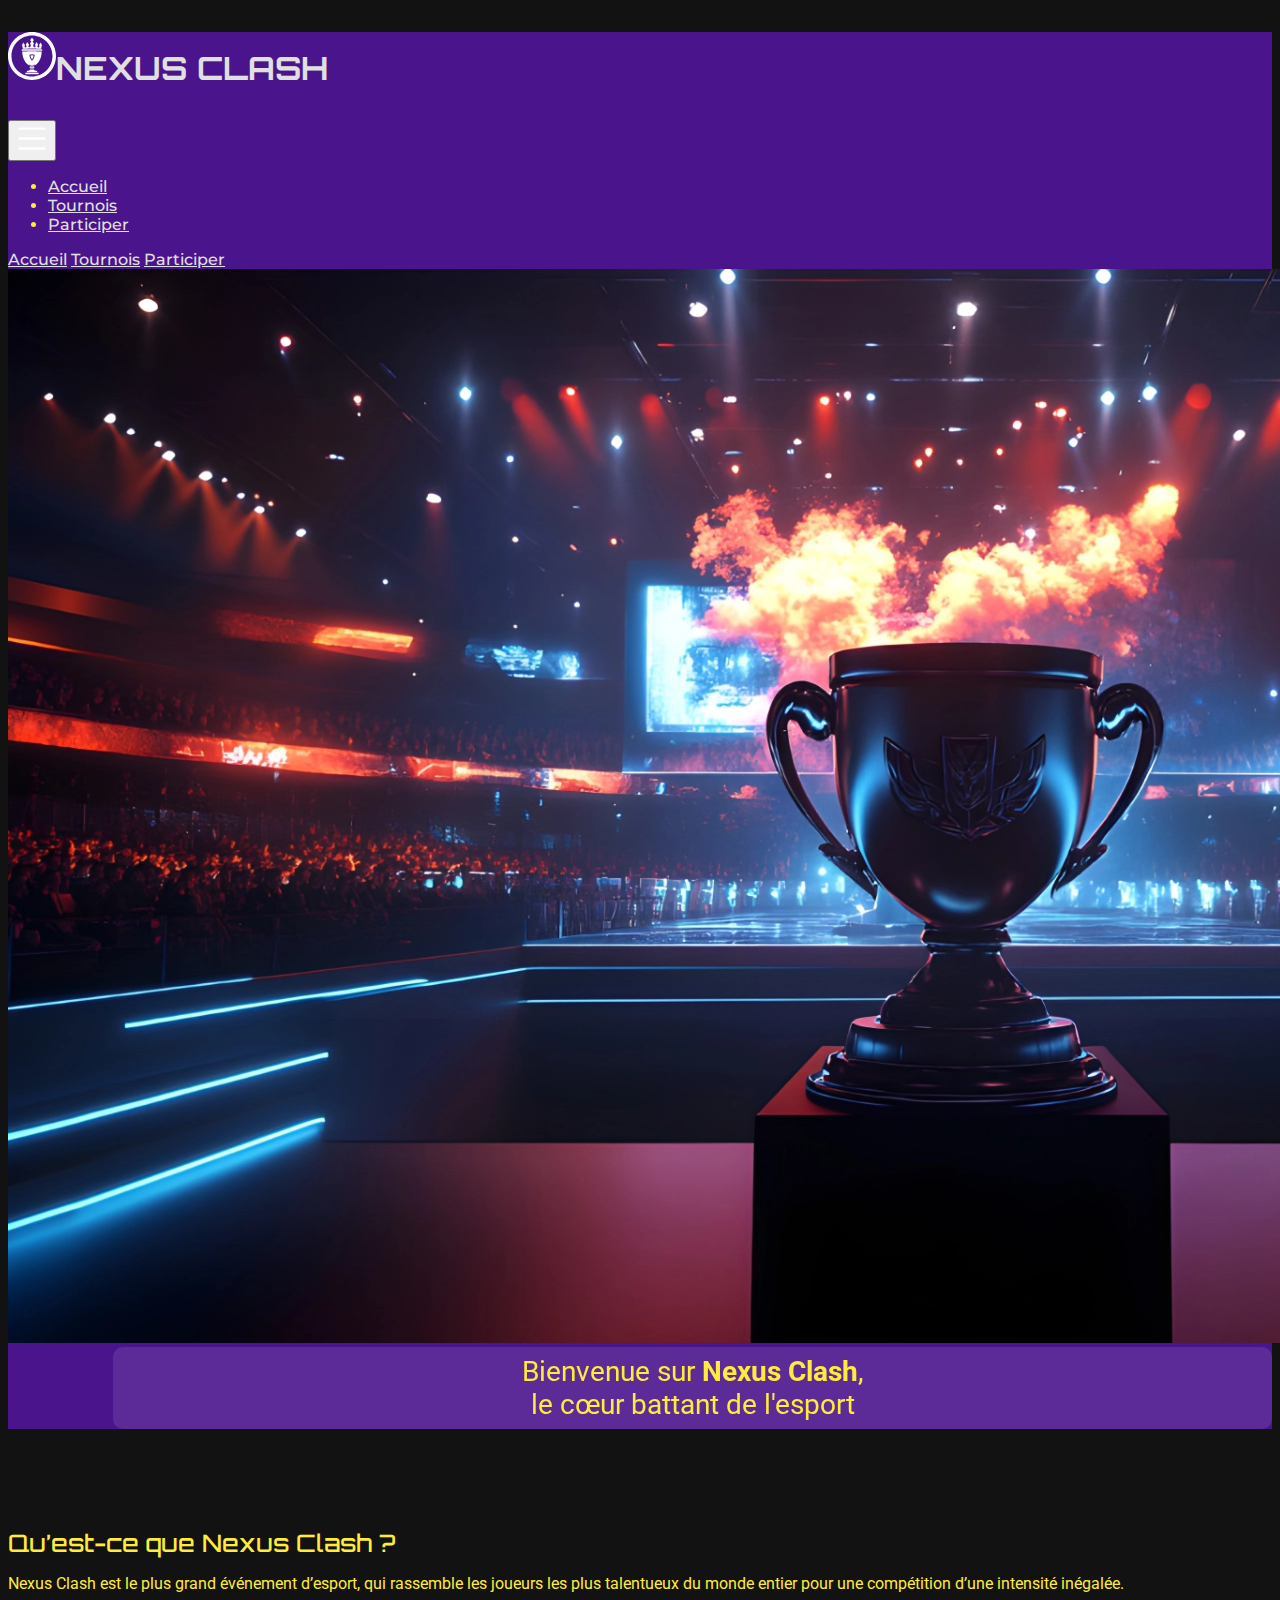
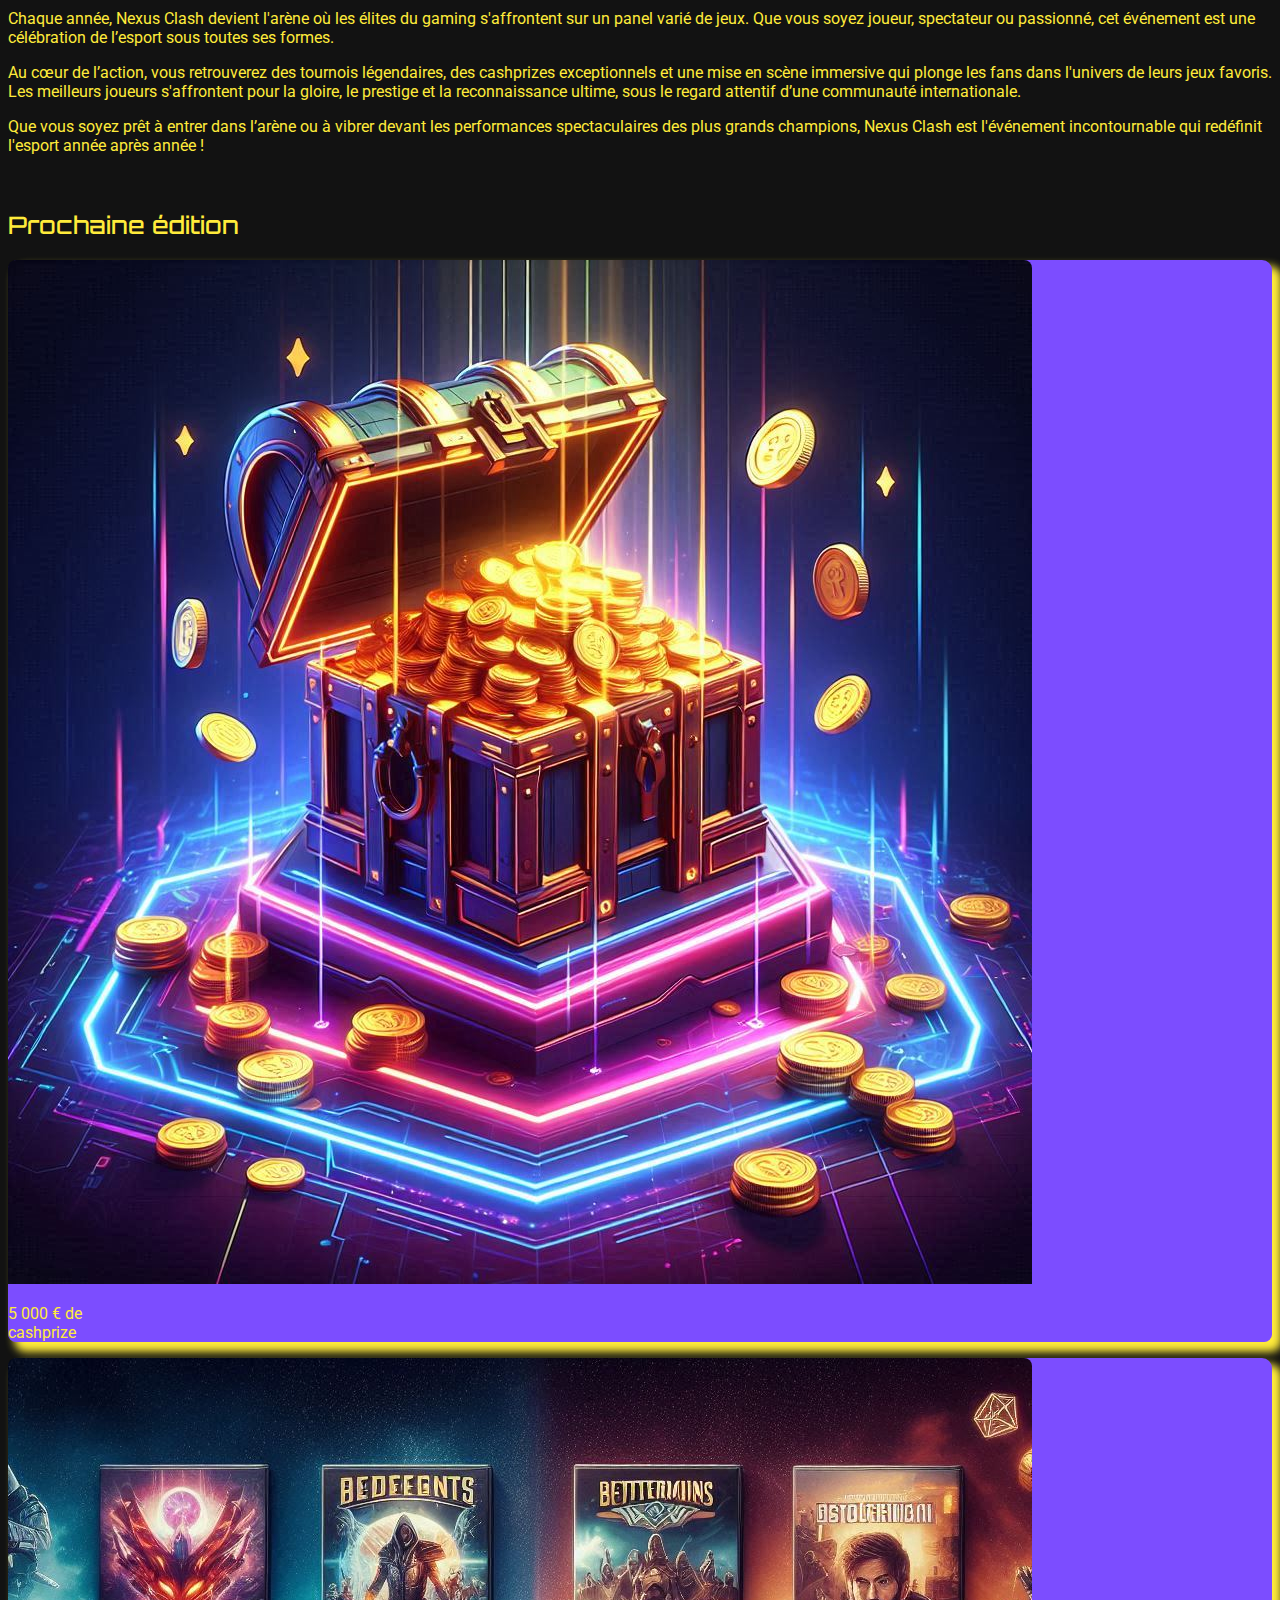
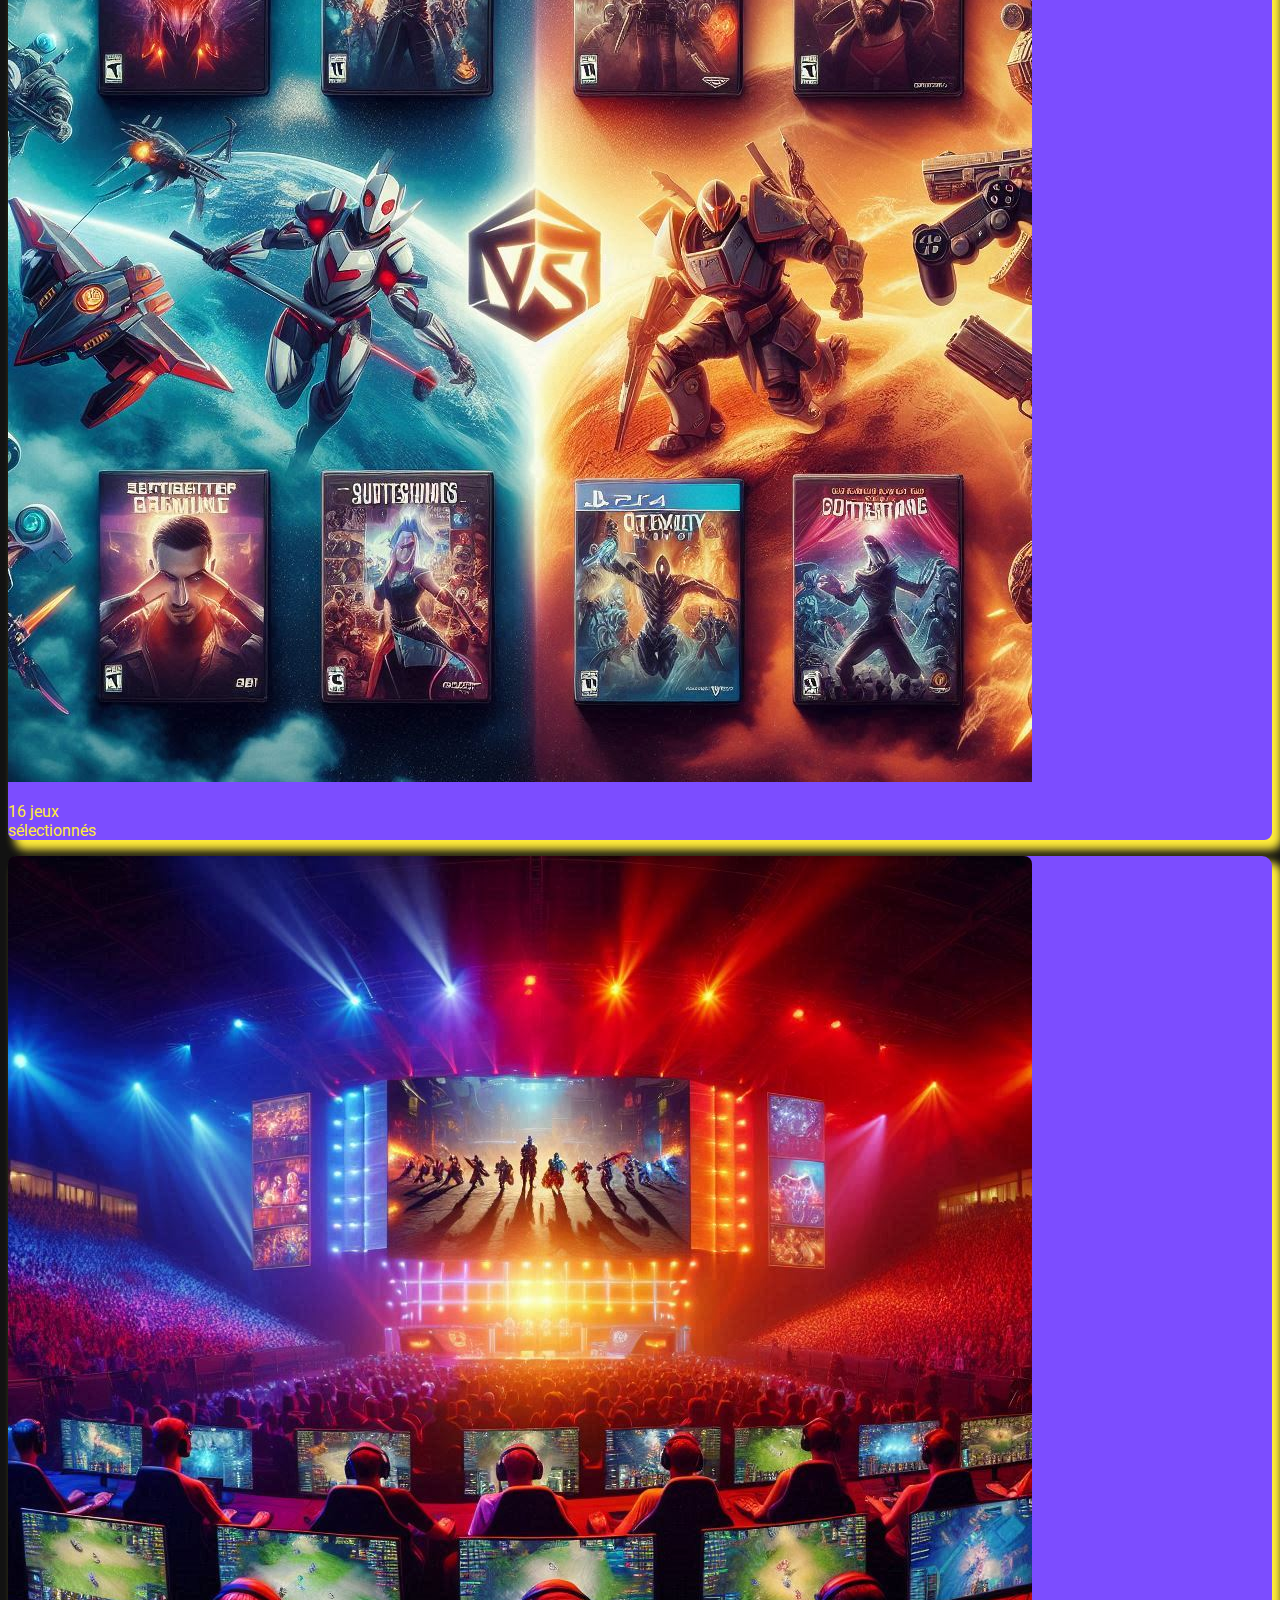
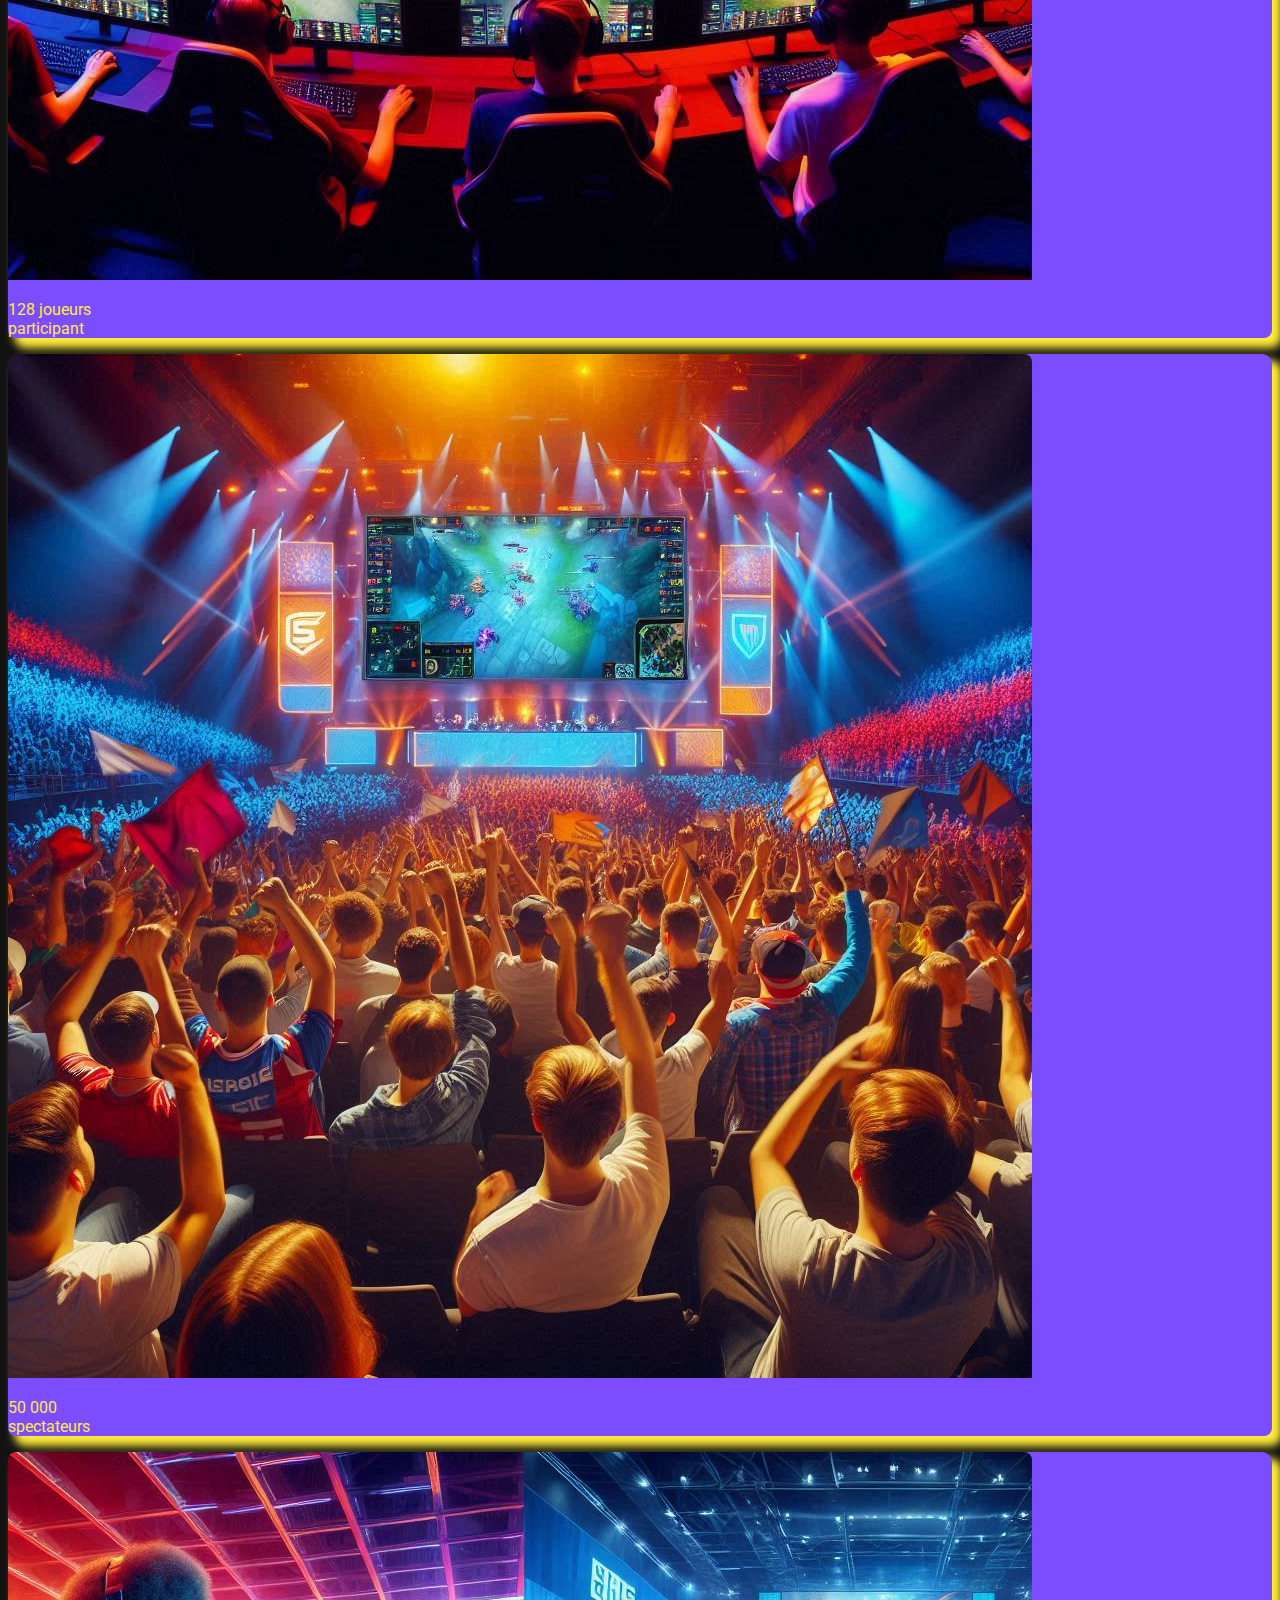
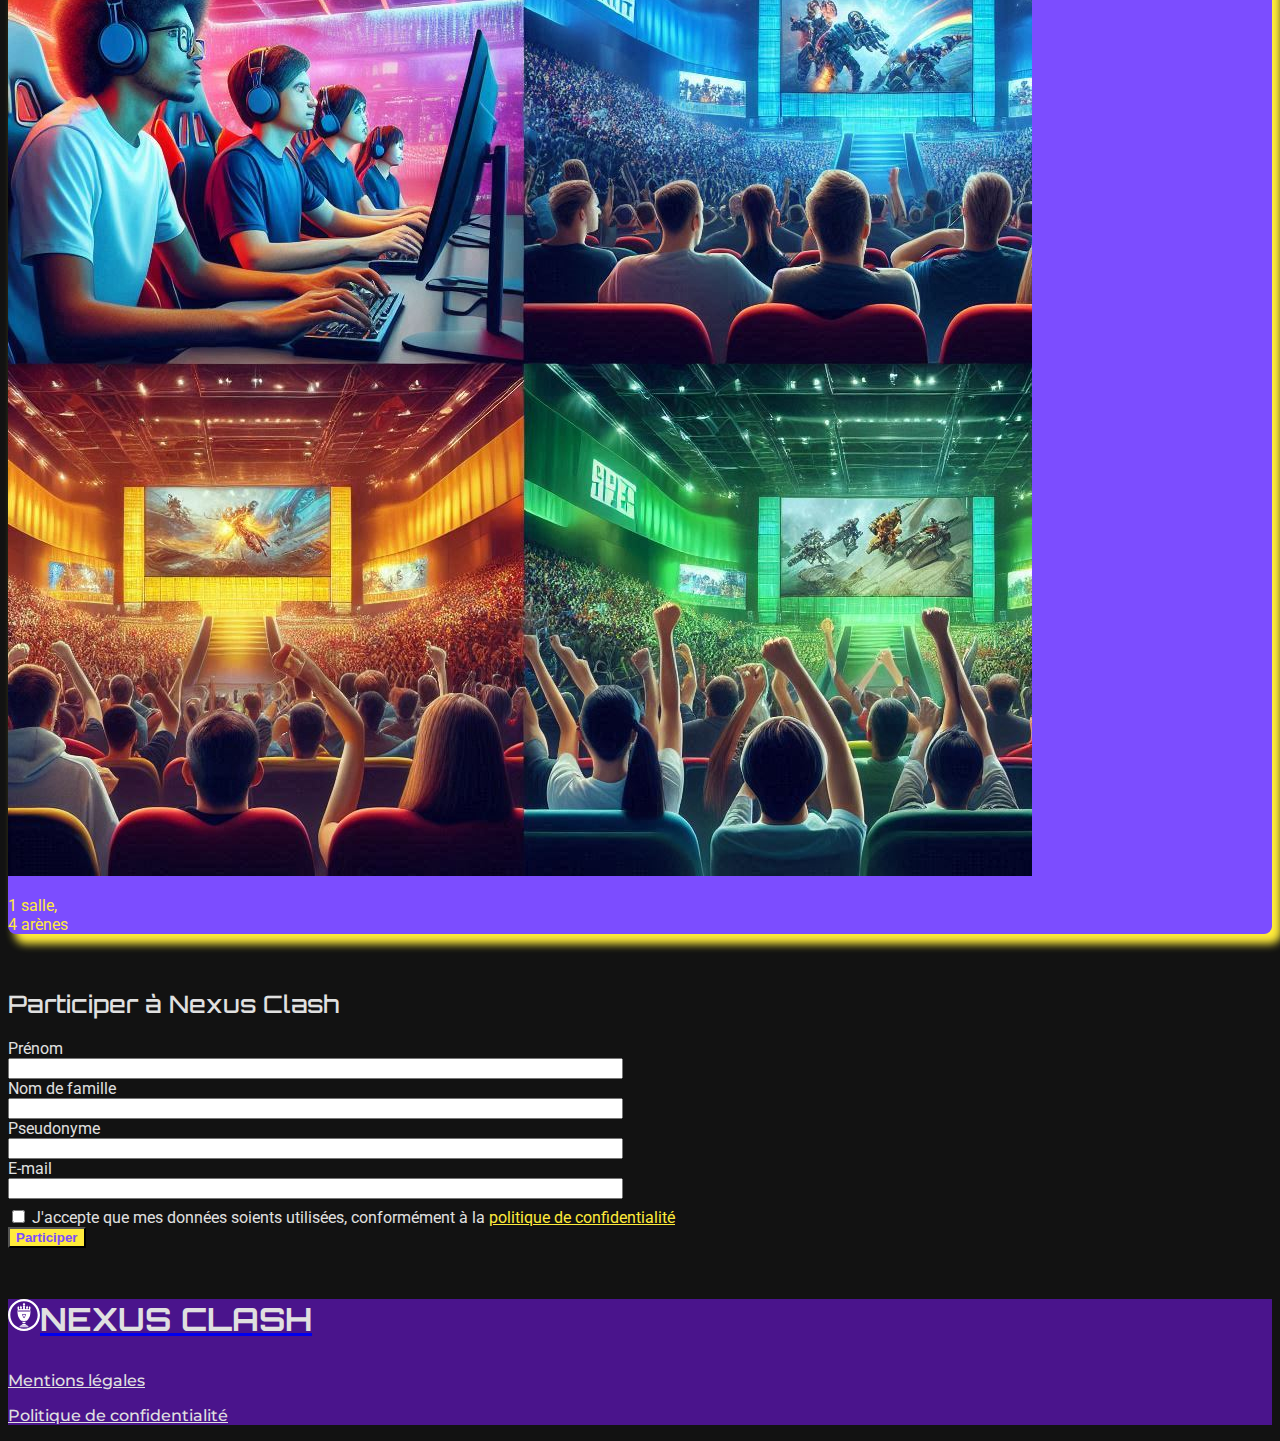
<file: index.html>
<!DOCTYPE html>
<html lang="fr">

<head>
    <meta charset="UTF-8" />
    <meta name="viewport" content="width=device-width, initial-scale=1">
    <title>Nexus Clash Homepage</title>
    <link href="https://cdn.jsdelivr.net/npm/bootstrap@5.3.7/dist/css/bootstrap.min.css" rel="stylesheet"
        integrity="sha384-LN+7fdVzj6u52u30Kp6M/trliBMCMKTyK833zpbD+pXdCLuTusPj697FH4R/5mcr" crossorigin="anonymous">
    <link rel="preconnect" href="https://fonts.googleapis.com">
    <link rel="preconnect" href="https://fonts.gstatic.com" crossorigin>
    <link href="https://fonts.googleapis.com/css2?family=Orbitron:wght@400..900&display=swap" rel="stylesheet">
    <link
        href="https://fonts.googleapis.com/css2?family=Montserrat:ital,wght@0,100..900;1,100..900&family=Orbitron:wght@400..900&display=swap"
        rel="stylesheet">
    <link
        href="https://fonts.googleapis.com/css2?family=Montserrat:ital,wght@0,100..900;1,100..900&family=Orbitron:wght@400..900&family=Roboto:ital,wght@0,100..900;1,100..900&display=swap"
        rel="stylesheet">
    <link href="./css/style.css" rel="stylesheet">
</head>

<body id="home" class="roboto-text col-12 bg-black text-secondary">

    <header class="bg-primary col-12">
        <nav class="container-fluid col-10 d-flex justify-content-between align-items-center py-2 gap-3">
            <p class="orbitron-nc-brand m-0 d-flex align-items-center justify-content-start text-light"><img
                    class="me-2 nc-logo" src="./images/logo.svg" alt="Logo de Nexus Clash">NEXUS CLASH</p>
            <div class="montserrat-link">
                <!-- Burger menu button -->
                <button class="navbar-toggler" type="button" data-bs-toggle="collapse" data-bs-target="#navbarLinks"
                    aria-controls="navbarLinks" aria-expanded="false" aria-label="Toggle navigation">
                    <img class="d-md-none burger-menu" src="./images/burger.svg" alt="Logo de menu burger">
                </button>
                <!-- Collapsible navigation links -->
                <div class="collapse" id="navbarLinks">
                    <ul class="navbar-nav me-2">
                        <li class="nav-item">
                            <a class="nav-link link-light" href="./index.html#home">Accueil</a>
                        </li>
                        <li class="nav-item">
                            <a class="nav-link link-light" href="./index.html#next-edition-container">Tournois</a>
                        </li>
                        <li class="nav-item">
                            <a class="nav-link link-light border border-2 border-secondary p-1 rounded"
                                href="./index.html#application-form-container">Participer</a>
                        </li>
                    </ul>
                </div>
                <!-- Navigation links on tablet and desktop -->
                <a class="d-none d-md-inline-block link-light text-decoration-none" href="">Accueil</a>
                <a class="d-none d-md-inline-block link-light text-decoration-none" href="./index.html#next-edition-container">Tournois</a>
                <a class="d-none d-md-inline-block link-light text-decoration-none border border-2 border-secondary p-1 rounded"
                    href="./index.html#application-form-container">Participer</a>
            </div>
        </nav>
        <section class="position-relative w-100 d-inline-block">
            <picture>
                <source srcset="./images/banner_full.webp" media="(min-width: 1400px)">
                <source srcset="./images/banner_1920.webp" media="(min-width: 1200px)">
                <source srcset="./images/banner_1280.webp" media="(min-width: 992px)">
                <source srcset="./images/banner_960.webp" media="(min-width: 768px)">
                <source srcset="./images/banner_768.webp" media="(min-width: 576px)">
                <img src="./images/banner_768.webp" class="img-fluid" alt="Bannière de Nexus Clash">
            </picture>
            <div class="glass-text position-absolute bg-light text-secondary slogan">Bienvenue sur <strong>Nexus Clash</strong>,<br>le cœur battant de l'esport</div>
        </section>
    </header>

    <main class="container-fluid col-10 align-content-center justify-content-center text-light">
        <br>
        <section
            class="container-fluid d-flex flex-column align-items-center justify-content-center text-secondary col-md-10 col-lg-8">
            <h1 class="orbitron-title text-center">Qu’est-ce que Nexus Clash ?</h2>
                <p class="text-center">Nexus Clash est le plus grand événement d’esport, qui rassemble les joueurs les
                    plus talentueux du monde entier pour une compétition d’une intensité inégalée.</p>
                <p class="text-center">Chaque année, Nexus Clash devient l'arène où les élites du gaming s'affrontent
                    sur un panel varié de jeux. Que vous soyez joueur, spectateur ou passionné, cet événement est une
                    célébration de l’esport sous toutes ses formes.</p>
                <p class="text-center">Au cœur de l’action, vous retrouverez des tournois légendaires, des cashprizes
                    exceptionnels et une mise en scène immersive qui plonge les fans dans l'univers de leurs jeux
                    favoris. Les meilleurs joueurs s'affrontent pour la gloire, le prestige et la reconnaissance ultime,
                    sous le regard attentif d’une communauté internationale.</p>
                <p class="text-center">Que vous soyez prêt à entrer dans l’arène ou à vibrer devant les performances
                    spectaculaires des plus grands champions, Nexus Clash est l'événement incontournable qui redéfinit
                    l'esport année après année !
                </p>
        </section>
        <br>
        <section id="next-edition-container" class="container-fluid d-flex flex-column">
            <h2 class="orbitron-title text-center text-lg-start ft text-secondary">Prochaine édition</h2>
            <div
                class="container-fluid d-flex flex-column flex-md-row flex-md-wrap flex-lg-nowrap align-items-center justify-content-center justify-content-lg-between gap-3 gap-lg-5">
                <div class="card col-6 col-md-4 col-lg-2 mb-3"><img class="w-100 card-img" src="./images/cashprize.png"
                        alt="Icône de dotation">
                    <p class="card-text text-center text-secondary bg-primary-subtle">5 000 € de<br>cashprize</p>
                </div>
                <div class="card col-6 col-md-4 col-lg-2 mb-3"><img class="w-100 card-img"
                        src="./images/game_selection.png" alt="Icône de jeux sélectionnés">
                    <p class="card-text text-center text-secondary bg-primary-subtle">16 jeux<br>sélectionnés</p>
                </div>
                <div class="card col-6 col-md-4 col-lg-2 mb-3"><img class="w-100 card-img" src="./images/players.png"
                        alt="Icône de joueurs participant">
                    <p class="card-text text-center text-secondary bg-primary-subtle">128 joueurs<br>participant
                </div>
                <div class="card col-6 col-md-4 col-lg-2 mb-3"><img class="w-100 card-img" src="./images/audience.png"
                        alt="Icôone  de spectateurs">
                    <p class="card-text text-center text-secondary bg-primary-subtle">50 000<br>spectateurs</p>
                </div>
                <div class="card col-6 col-md-4 col-lg-2 mb-3"><img class="w-100 card-img" src="./images/arenas.png"
                        alt="Icône d'arène">
                    <p class="card-text text-center text-secondary bg-primary-subtle">1 salle,<br>4 arènes</p>
                </div>
            </div>
        </section>
        <br>
        <section id="application-form-container">
            <form id="application-form" name="application"
                class="container-fluid d-flex flex-wrap flex-column flex-md-row justify-content-md-between col-md-10 col-lg-6 border border-2 border-secondary p-3 rounded bg-dark bg-gradient text-light">
                <h2 class="orbitron-title col-12 mt-2">Participer à Nexus Clash</h2>
                <div class="form-field-box">
                    <label for="forename" class="roboto-label">Prénom</label>
                    <input name="forename" type="text" class="form-control" />
                </div>
                <div class="form-field-box">
                    <label for="name" class="roboto-label">Nom de famille</label>
                    <input name="name" type="text" class="form-control" />
                </div>
                <div class="form-field-box">
                    <label for="pseudo" class="roboto-label">Pseudonyme</label>
                    <input name="pseudo" type="text" class="form-control" />
                </div>
                <div class="form-field-box">
                    <label for="email" class="roboto-label">E-mail</label>
                    <input name="email" type="email" class="form-control" />
                </div>
                <div class="roboto-label col-12">
                    <input name="agreement" type="checkbox" class="col-1 form-check-input" />
                    <label for="agreement" class="col-11 form-label">J'accepte que mes données soients
                        utilisées, conformément à la <a class="text-secondary" href="./pages/404error.html" target="_blank">politique de confidentialité</a></label>
                </div>
                <button type="submit" class="col-12 btn btn-secondary">Participer</button>
            </form>
        </section>
        <br>
    </main>

    <footer class="d-flex flex-column bg-primary align-items-center justify-content-center mt-3">
        <div class="flex-row">
            <a class="text-decoration-none" href="./index.html#home"><p class="orbitron-nc-brand mt-2 d-flex align-items-center justify-content-start text-light"><img
                    class="me-2 nc-small-logo" src="./images/logo.svg" alt="Logo de Nexus Clash">NEXUS CLASH</p></a>
        </div>
        <div class="montserrat-link d-flex flex-column flex-md-row gap-md-3 text-center">
            <a class="link-light text-decoration-none" href="./pages/404error.html" target="_blank">Mentions légales</p>
                <a class="link-light text-decoration-none" href="./pages/404error.html" target="_blank">Politique de confidentialité</p>
        </div>
    </footer>

    <script src="https://cdn.jsdelivr.net/npm/bootstrap@5.3.7/dist/js/bootstrap.bundle.min.js"
        integrity="sha384-ndDqU0Gzau9qJ1lfW4pNLlhNTkCfHzAVBReH9diLvGRem5+R9g2FzA8ZGN954O5Q"
        crossorigin="anonymous"></script>
    <script src="./js/script.js"></script>

</body>

</html>
</file>
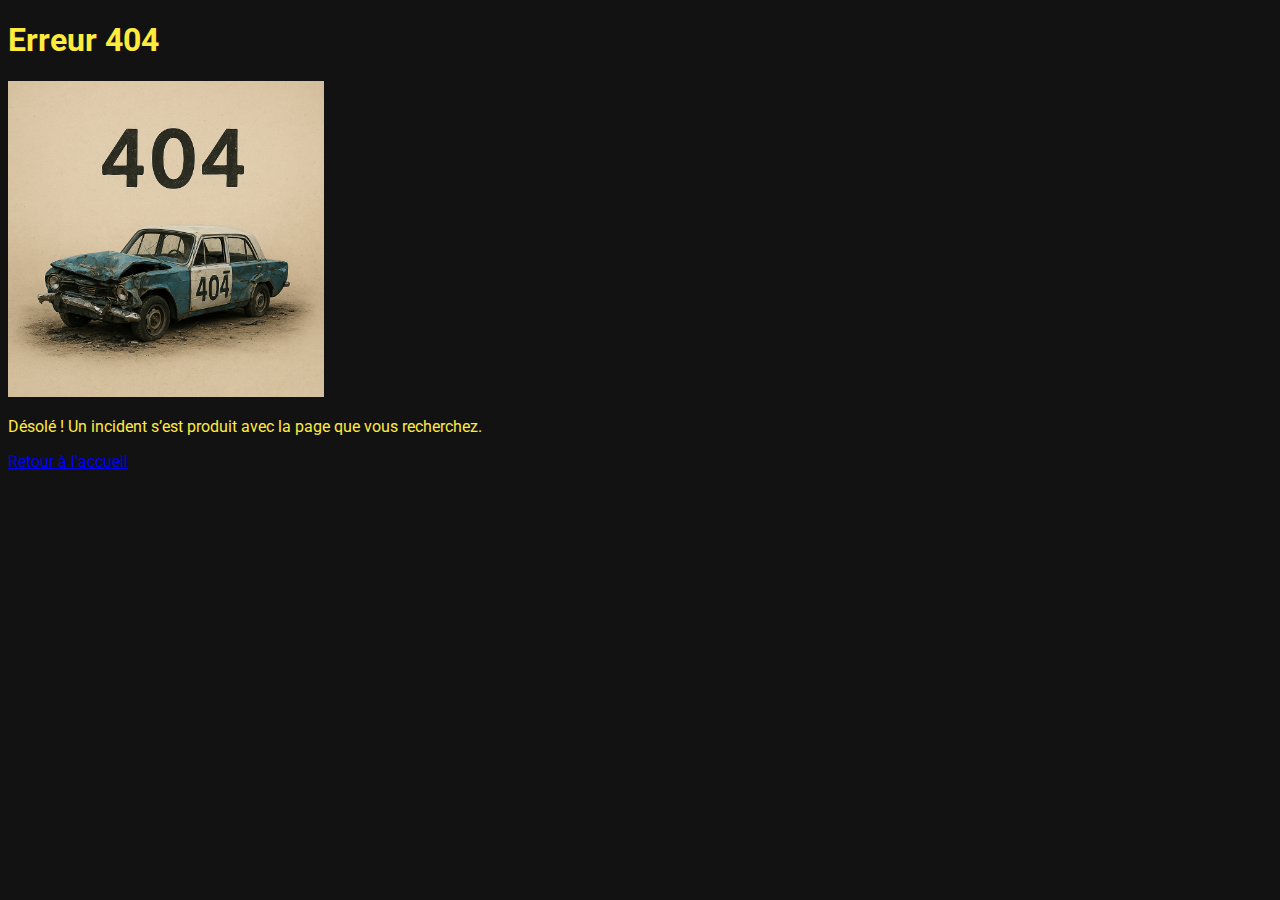
<file: pages/404error.html>
<!DOCTYPE html>
<html lang="fr">

<head>
    <meta charset="UTF-8">
    <meta name="viewport" content="width=device-width, initial-scale=1">
    <title>404 - Page non trouvée</title>
    <link href="https://cdn.jsdelivr.net/npm/bootstrap@5.3.7/dist/css/bootstrap.min.css" rel="stylesheet"
        integrity="sha384-LN+7fdVzj6u52u30Kp6M/trliBMCMKTyK833zpbD+pXdCLuTusPj697FH4R/5mcr" crossorigin="anonymous">
    <link rel="preconnect" href="https://fonts.googleapis.com">
    <link rel="preconnect" href="https://fonts.gstatic.com" crossorigin>
    <link href="https://fonts.googleapis.com/css2?family=Orbitron:wght@400..900&display=swap" rel="stylesheet">
    <link
        href="https://fonts.googleapis.com/css2?family=Montserrat:ital,wght@0,100..900;1,100..900&family=Orbitron:wght@400..900&display=swap"
        rel="stylesheet">
    <link
        href="https://fonts.googleapis.com/css2?family=Montserrat:ital,wght@0,100..900;1,100..900&family=Orbitron:wght@400..900&family=Roboto:ital,wght@0,100..900;1,100..900&display=swap"
        rel="stylesheet">
    <link href="../css/style.css" rel="stylesheet">
</head>

<body class="roboto-text col-12 bg-black text-secondary">
    <main class="d-flex flex-column align-items-center justify-content-center row-gap-5 mt-5">
        <h1 class="text-center d-none">Erreur&nbsp;404</h1>
        <img class="error404" src="../images/404.png" alt="Image  d&rsquo;erreur&nbsp;404">
        <p class="text-center m-4">Désolé&nbsp;! Un incident s&rsquo;est produit avec la page que vous recherchez.</p>
        <p class="text-center"><a href="../index.html">Retour à l'accueil</a></p>
    </main>
</body>

</html>
</file>
<file: css/style.css>
:root {
    --primary-color: #4A148C;
    --secondary-color: #FFEB3B;
    --highlight-color: #7C4DFF;
    --black-color: #121212;
    --light-color: #E0E0E0;
}

.orbitron-nc-brand {
    font-family: "Orbitron", sans-serif;
    font-optical-sizing: auto;
    /* Propriété valide malgré l'erreur signalée par le validateur du W3C. Voir : https://developer.mozilla.org/en-US/docs/Web/CSS/font-optical-sizing */
    font-size: 1rem;
    font-weight: 700;
    font-style: normal;
}

.orbitron-title {
    font-family: "Orbitron", sans-serif;
    font-optical-sizing: auto;
    font-size: 1.5rem;
    font-weight: 500;
    font-style: normal;
}

.montserrat-link {
    font-family: "Montserrat", sans-serif;
    font-size: 1rem;
    font-optical-sizing: auto;
    font-weight: 500;
    font-style: normal;
}

.roboto-text {
    font-family: "Roboto", sans-serif;
    font-optical-sizing: auto;
    font-weight: 400;
    font-style: normal;
    font-variation-settings: "wdth" 100;
}

.roboto-label {
    font-family: "Roboto", sans-serif;
    font-optical-sizing: auto;
    font-weight: 400;
    font-style: normal;
    font-variation-settings: "wdth" 100;
    padding: 0.5rem 0 0 0;
}

.form-control {
    width: 100%;
}

.form-field-box {
    width: 100%;
}

.burger-menu {
    width: 32px;
    height: 32px;
}

.bg-primary {
    background-color: var(--primary-color) !important;
}

.bg-primary-subtle {
    background-color: var(--highlight-color) !important;
}

.btn:hover {
    background-color: var(--highlight-color) !important;
    color: var(--secondary-color);
}

.btn-secondary {
    background-color: var(--secondary-color) !important;
    color: var(--highlight-color);
    font-weight: 800;
}

.participate-button-text {
    letter-spacing: 4px;
}

.bg-black {
    background-color: var(--black-color) !important;
}

.text-secondary {
    color: var(--secondary-color) !important;
}

.text-light,
.link-light {
    color: var(--light-color) !important;
}

.border-secondary {
    border-color: var(--secondary-color) !important;
    border-radius: 10px !important;
}

.card {
    border-color: var(--secondary-color) !important;
    border-width: 2px !important;
    border-radius: 10px !important;
    background-color: var(--highlight-color) !important;
    box-shadow: 0.5rem 0.5rem 8px 2px #FFEB3B;
}

.card-img {
    border-radius: 8px 8px 0 0 !important;
}

.card-text {
    border-radius: 8px !important;
}

.glass-text {
    background: rgba(255, 255, 255, 0.1) !important;
    -webkit-backdrop-filter: blur(5px) !important;
    backdrop-filter: blur(5px) !important;
    padding: 0.5rem !important;
    border-radius: 10px !important;
    bottom: 1rem;
    margin: 0 auto !important;
}

.nc-logo {
    width: 48px;
    height: 48px;
}

.nc-small-logo {
    width: 32px;
    height: 32px;
}

.error404 {
    width: 50%;
}

.slogan {
    left: 50%;
    transform: translateX(-50%);
    padding: 10px;
    text-align: center;
    font-size: 1rem;
    min-width: 250px;
}

@media screen and (min-width: 768px) {
    .slogan {
        margin-left: 8.33% !important;
        margin-bottom: 4rem !important;
        left: auto;
        transform: none;
        font-size: 1.5rem;
    }

    .orbitron-nc-brand {
        font-size: 1.5rem;
    }

    .error404 {
        width: 25%;
    }
}

@media screen and (min-width: 992px) {
    .form-field-box {
        width: 48%;
    }

    .slogan {
        font-size: 1.75rem;
    }

    .orbitron-nc-brand {
        font-size: 2rem;
    }
}
</file>
